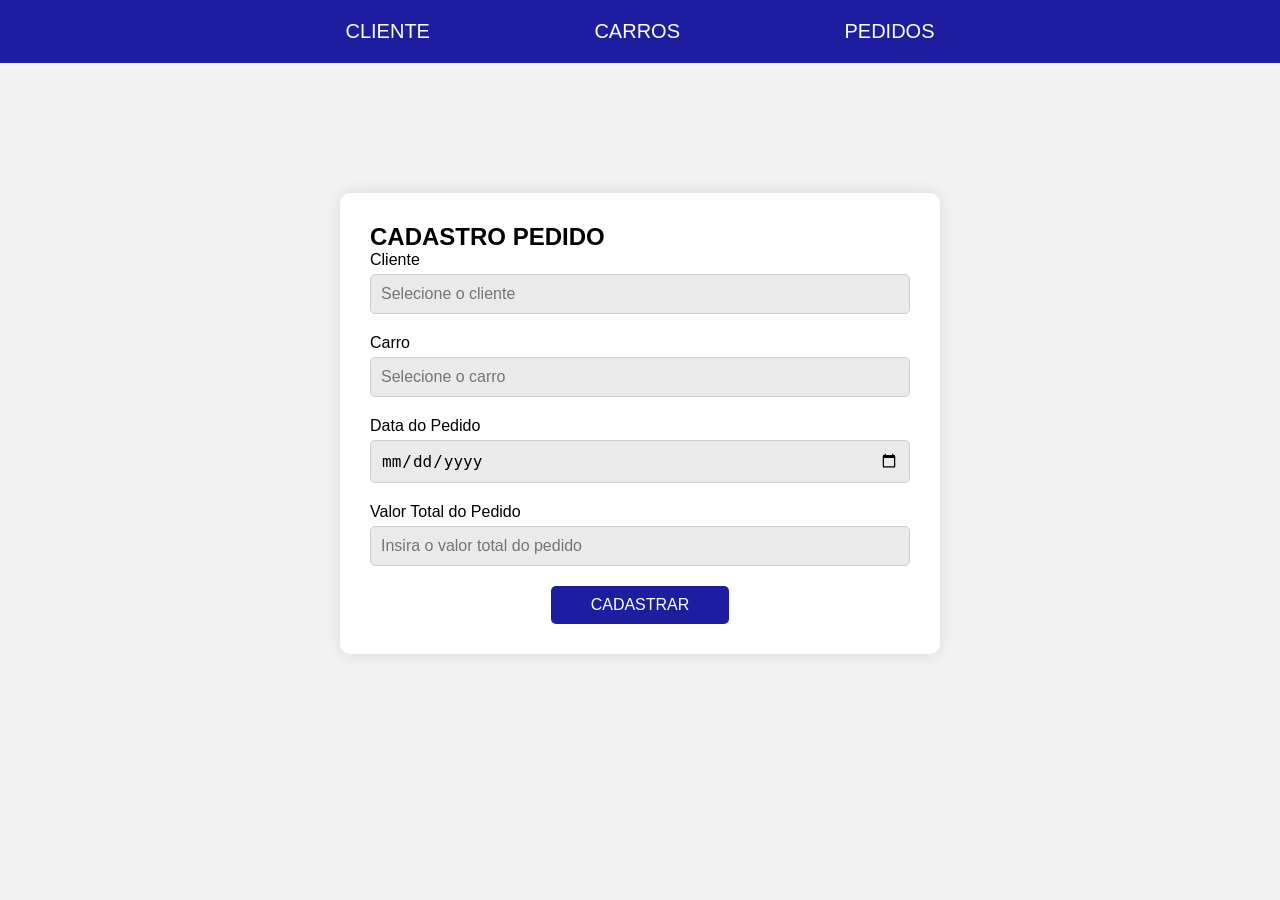
<file: cadastro-pedidos.html>
<!DOCTYPE html>
<html lang="pt-br">
<head>
    <meta charset="UTF-8">
    <meta name="viewport" content="width=device-width, initial-scale=1.0">
    <title>Cadastro Pedido</title>
    <link rel="stylesheet" href="css/cadastro-pedidos.css">
</head>
<body>
    <header>
        <nav>
            <a href="#">CLIENTE</a>
            <a href="#">CARROS</a>
            <a href="#">PEDIDOS</a>
        </nav>
    </header>

    <main>
        <section class="cadastro-container">
            <h1>CADASTRO PEDIDO</h1>
            <form>
                <div class="form-group">
                    <label for="cliente">Cliente</label>
                    <input type="text" id="cliente" placeholder="Selecione o cliente" disabled>
                </div>
                <div class="form-group">
                    <label for="carro">Carro</label>
                    <input type="text" id="carro" placeholder="Selecione o carro" disabled>
                </div>
                <div class="form-group">
                    <label for="data">Data do Pedido</label>
                    <input type="date" id="data" placeholder="Insira a data do pedido">
                </div>
                <div class="form-group">
                    <label for="valor">Valor Total do Pedido</label>
                    <input type="text" id="valor" placeholder="Insira o valor total do pedido">
                </div>
                <button type="submit" class="btn-cadastrar">CADASTRAR</button>
            </form>
        </section>
    </main>
</body>
</html>
</file>
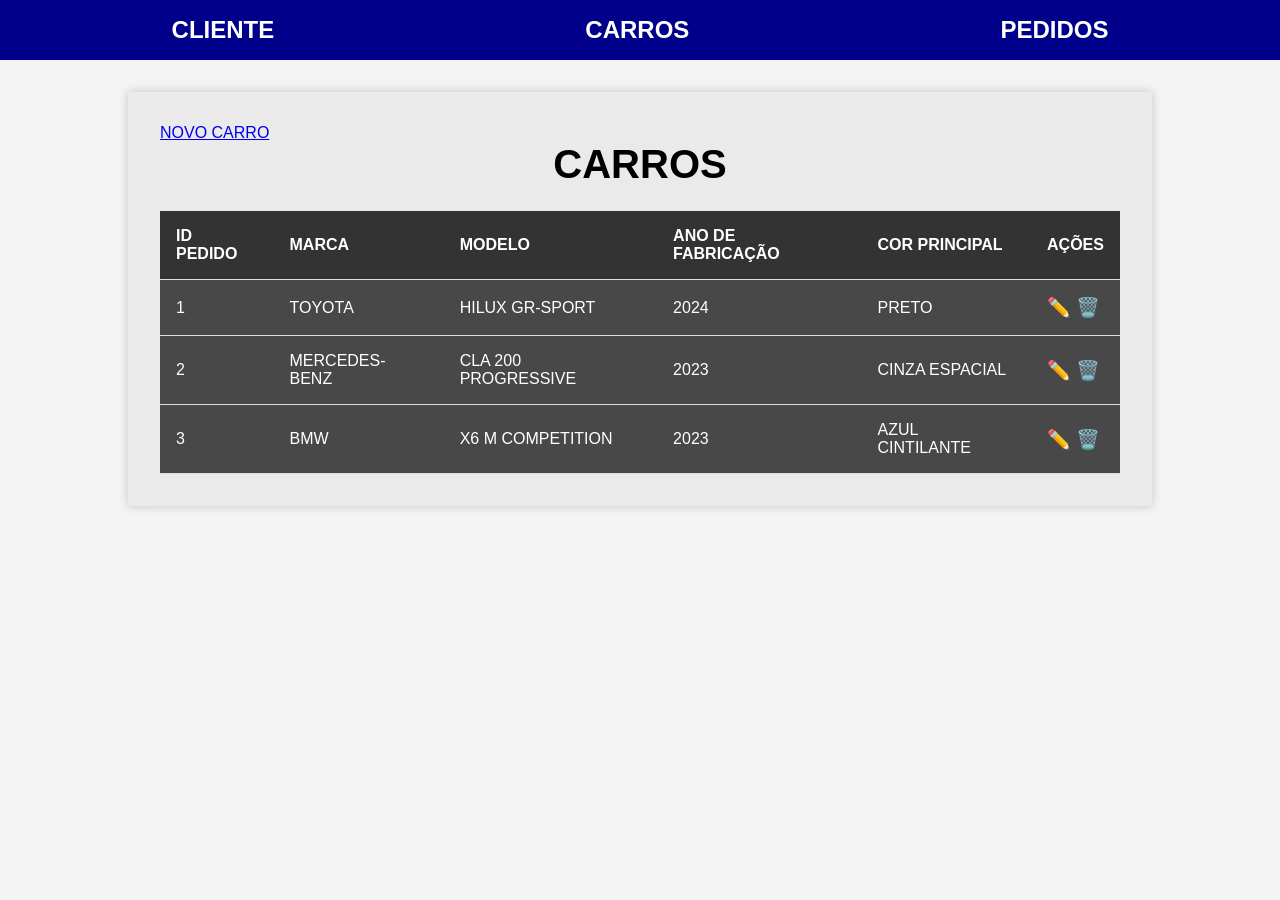
<file: lista-carros.html>
<!DOCTYPE html>
<html lang="pt-br">
<head>
    <meta charset="UTF-8">
    <meta name="viewport" content="width=device-width, initial-scale=1.0">
    <title>Tabela de Carros</title>
    <link rel="stylesheet" href="css/carro.css">
</head>
<body>
    <header>
        <nav>
            <ul>
                <li><a href="lista-clientes.html">CLIENTE</a></li>
                <li><a href="lista-carros.html">CARROS</a></li>
                <li><a href="lista-pedidos.html">PEDIDOS</a></li>
            </ul>
        </nav>
    </header>

    <section class="carros-section">
        <div class="painel">
            <div class="esquerda">
                <div>
                    <a href="cadastro-carro.html">NOVO CARRO</a>
                </div>
            </div>
            <div class="meio">

        <h1>CARROS</h1>

        <table class="carros-tabela">
            <thead>
                <tr>
                    <th>ID PEDIDO</th>
                    <th>MARCA</th>
                    <th>MODELO</th>
                    <th>ANO DE FABRICAÇÃO</th>
                    <th>COR PRINCIPAL</th>
                    <th>AÇÕES</th>
                </tr>
            </thead>
            <tbody>
                <tr>
                    <td>1</td>
                    <td>TOYOTA</td>
                    <td>Hilux GR-Sport</td>
                    <td>2024</td>
                    <td>PRETO</td>
                    <td>
                        <button class="edit-btn">✏️</button>
                        <button class="delete-btn">🗑️</button>
                    </td>
                </tr>
                <tr>
                    <td>2</td>
                    <td>MERCEDES-BENZ</td>
                    <td>CLA 200 Progressive</td>
                    <td>2023</td>
                    <td>CINZA ESPACIAL</td>
                    <td>
                        <button class="edit-btn">✏️</button>
                        <button class="delete-btn">🗑️</button>
                    </td>
                </tr>
                <tr>
                    <td>3</td>
                    <td>BMW</td>
                    <td>X6 M Competition</td>
                    <td>2023</td>
                    <td>AZUL CINTILANTE</td>
                    <td>
                        <button class="edit-btn">✏️</button>
                        <button class="delete-btn">🗑️</button>
                    </td>
                </tr>
            </tbody>
        </table>
    </section>
</body>
</html>
</file>
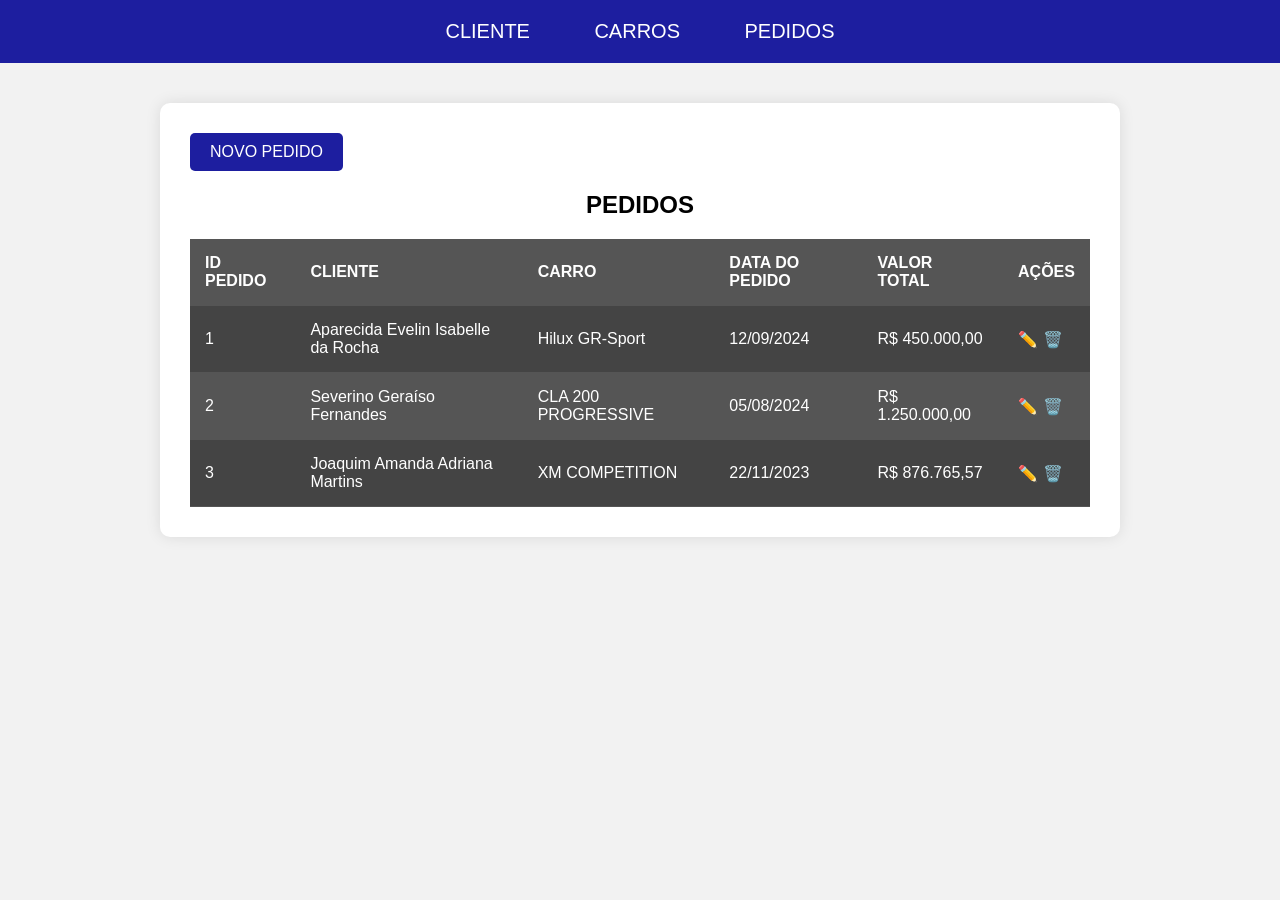
<file: lista-pedidos.html>
<!DOCTYPE html>
<html lang="pt-br">
<head>
    <meta charset="UTF-8">
    <meta name="viewport" content="width=device-width, initial-scale=1.0">
    <title>Pedidos</title>
    <link rel="stylesheet" href="css/lista-pedidos.css">
</head>
<body>
    <header>
        <nav>
            <a href="lista-clientes.html">CLIENTE</a>
            <a href="lista-carros.html">CARROS</a>
            <a href="lista-pedidos.html">PEDIDOS</a>
        </nav>
    </header>

    <main>
        <section class="pedido-container">
            <button class="novo-pedido">NOVO PEDIDO</button>
            <h1>PEDIDOS</h1>

            <table>
                <thead>
                    <tr>
                        <th>ID PEDIDO</th>
                        <th>CLIENTE</th>
                        <th>CARRO</th>
                        <th>DATA DO PEDIDO</th>
                        <th>VALOR TOTAL</th>
                        <th>AÇÕES</th>
                    </tr>
                </thead>
                <tbody>
                    <tr>
                        <td>1</td>
                        <td>Aparecida Evelin Isabelle da Rocha</td>
                        <td>Hilux GR-Sport</td>
                        <td>12/09/2024</td>
                        <td>R$ 450.000,00</td>
                        <td>
                            <button class="edit-btn">✏️</button>
                            <button class="delete-btn">🗑️</button>
                        </td>
                    </tr>
                    <tr>
                        <td>2</td>
                        <td>Severino Geraíso Fernandes</td>
                        <td>CLA 200 PROGRESSIVE</td>
                        <td>05/08/2024</td>
                        <td>R$ 1.250.000,00</td>
                        <td>
                            <button class="edit-btn">✏️</button>
                            <button class="delete-btn">🗑️</button>
                        </td>
                    </tr>
                    <tr>
                        <td>3</td>
                        <td>Joaquim Amanda Adriana Martins</td>
                        <td>XM COMPETITION</td>
                        <td>22/11/2023</td>
                        <td>R$ 876.765,57</td>
                        <td>
                            <button class="edit-btn">✏️</button>
                            <button class="delete-btn">🗑️</button>
                        </td>
                    </tr>
                </tbody>
            </table>
        </section>
    </main>
</body>
</html>
</file>
<file: css/cadastro-pedidos.css>
* {
    margin: 0;
    padding: 0;
    box-sizing: border-box;
}

body {
    font-family: 'Arial', sans-serif;
    background-color: #f2f2f2;
}

header {
    background-color: #1d1e9f;
    padding: 20px;
    text-align: center;
}

header nav a {
    color: white;
    margin: 0 80px; /* Aumentei o espaçamento entre CLIENTE, CARROS e PEDIDOS */
    font-size: 20px;
    text-decoration: none;
}

main {
    padding: 40px;
    display: flex;
    flex-direction: column;
    justify-content: center;
    align-items: center;
    height: 80vh;
}

.titulo {
    font-size: 24px;
    margin-bottom: 20px; /* Espaçamento para separar o título do formulário */
}

.cadastro-container {
    width: 50%;
    background-color: #fff;
    padding: 30px;
    border-radius: 10px;
    box-shadow: 0 0 15px rgba(0, 0, 0, 0.1);
}

form {
    display: flex;
    flex-direction: column;
}

.form-group {
    margin-bottom: 20px;
}

label {
    font-size: 16px;
    color: #000;
    margin-bottom: 5px;
    display: block;
}

input {
    width: 100%;
    padding: 10px;
    border: 1px solid #ccc;
    border-radius: 5px;
    background-color: #eaeaea;
    font-size: 16px;
}

input:disabled {
    background-color: #eaeaea;
}

.btn-cadastrar {
    background-color: #1d1e9f;
    color: white;
    border: none;
    padding: 10px 40px; /* Diminuí o padding horizontal para deixar o botão mais curto */
    font-size: 16px;
    border-radius: 5px;
    cursor: pointer;
    text-align: center;
    width: fit-content; /* Faz o botão ajustar sua largura conforme o texto */
    margin: 0 auto; /* Centraliza o botão */
}

.btn-cadastrar:hover {
    background-color: #15166d;
}

@media (max-width: 768px) {
    .cadastro-container {
        width: 90%;
    }

    header nav a {
        margin: 0 20px;
        font-size: 16px;
    }
}
</file>
<file: css/carro.css>
* {
    margin: 0;
    padding: 0;
    box-sizing: border-box;
}

body {
    font-family: 'Arial', sans-serif;
    background-color: #f4f4f4;
}

header {
    background-color: #00008b;
    padding: 1rem;
}

.top-bar {
    background-color: #2e0073;
    color: white;
    display: flex;
    justify-content: space-around;
    padding: 30px 0; /* Grossura da barra */
    font-size: 18px;
}


nav ul {
    list-style: none;
    display: flex;
    justify-content: space-around;
}

nav ul li a {
    color: white;
    text-decoration: none;
    font-size: 1.5rem;
    font-weight: bold;
}

.carros-section {
    margin: 2rem auto;
    width: 80%;
    background-color: #eaeaea;
    padding: 2rem;
    box-shadow: 0 0 10px rgba(0, 0, 0, 0.2);
}

.novo-carro-btn {
    background-color: #00008b;
    color: white;
    padding: 0.8rem 1.5rem;
    border: 2px solid #00008b; /* Borda visível */
    cursor: pointer;
    margin-bottom: 1.5rem;
    font-size: 1.2rem;
    font-weight: bold;
    border-radius: 8px; /* Borda arredondada sutil */
}

.novo-carro-btn:hover {
    background-color: #000070;
}


.novo-carro-btn:hover {
    background-color: #000070;
}

h1 {
    text-align: center;
    font-size: 2.5rem;
    font-weight: bold;
    margin-bottom: 1.5rem;
    color: black;
}

table {
    width: 100%;
    border-collapse: collapse;
}

th, td {
    padding: 1rem;
    text-align: left;
    border-bottom: 1px solid #ddd;
}

th {
    background-color: #333333;
    color: white;
    text-transform: uppercase;
    font-size: 1rem;
    font-weight: bold;
}

td {
    background-color: #484848;
    color: white;
    font-size: 1rem;
    text-transform: uppercase;
}

.edit-btn, .delete-btn {
    background-color: transparent;
    border: none;
    cursor: pointer;
    font-size: 1.2rem;
}

.edit-btn {
    color: #4CAF50;
}

.delete-btn {
    color: #F44336;
}

input[type="button"]:hover {
    background-color: var(--cor-primaria); 
}
</file>
<file: css/lista-pedidos.css>
* {
    margin: 0;
    padding: 0;
    box-sizing: border-box;
}

body {
    font-family: 'Arial', sans-serif;
    background-color: #f2f2f2;
}

header {
    background-color: #1d1e9f;
    padding: 20px;
    text-align: center;
}

header nav a {
    color: white;
    margin: 0 30px; /* Aumenta o espaçamento entre os itens do menu */
    font-size: 20px; /* Aumenta o tamanho das letras */
    text-decoration: none;
}

main {
    padding: 40px;
    display: flex;
    justify-content: center;
}

.pedido-container {
    width: 80%; /* Aumentei a largura da página */
    background-color: #fff;
    padding: 30px; /* Aumentei o padding */
    border-radius: 10px;
    box-shadow: 0 0 15px rgba(0, 0, 0, 0.1); /* Sombra mais destacada */
}

.novo-pedido {
    background-color: #1d1e9f;
    color: white;
    border: none;
    padding: 10px 20px;
    font-size: 16px;
    border-radius: 5px;
    cursor: pointer;
    margin-bottom: 20px;
}

.novo-pedido:hover {
    background-color: #15166d;
}

h1 {
    text-align: center;
    margin-bottom: 20px;
}

table {
    width: 100%;
    border-collapse: collapse;
    margin-top: 20px;
    background-color: #333; /* Cor escura para toda a tabela */
    color: white;
}

table thead {
    background-color: #555;
    color: white;
}

table th, table td {
    padding: 15px;
    text-align: left;
    border-bottom: 1px solid #555; /* Bordas mais claras */
}

table tbody tr {
    background-color: #444; /* Mantém a tabela escura para as linhas */
}

table tbody tr:nth-child(even) {
    background-color: #555; /* Cor alternada mais clara */
}

.edit-btn, .delete-btn {
    background-color: transparent;
    border: none;
    cursor: pointer;
    font-size: 16px;
    color: white;
}

.edit-btn:hover {
    color: #007bff;
}

.delete-btn:hover {
    color: #ff4d4d;
}

@media (max-width: 768px) {
    .pedido-container {
        width: 100%;
        padding: 10
    }
}
</file>
